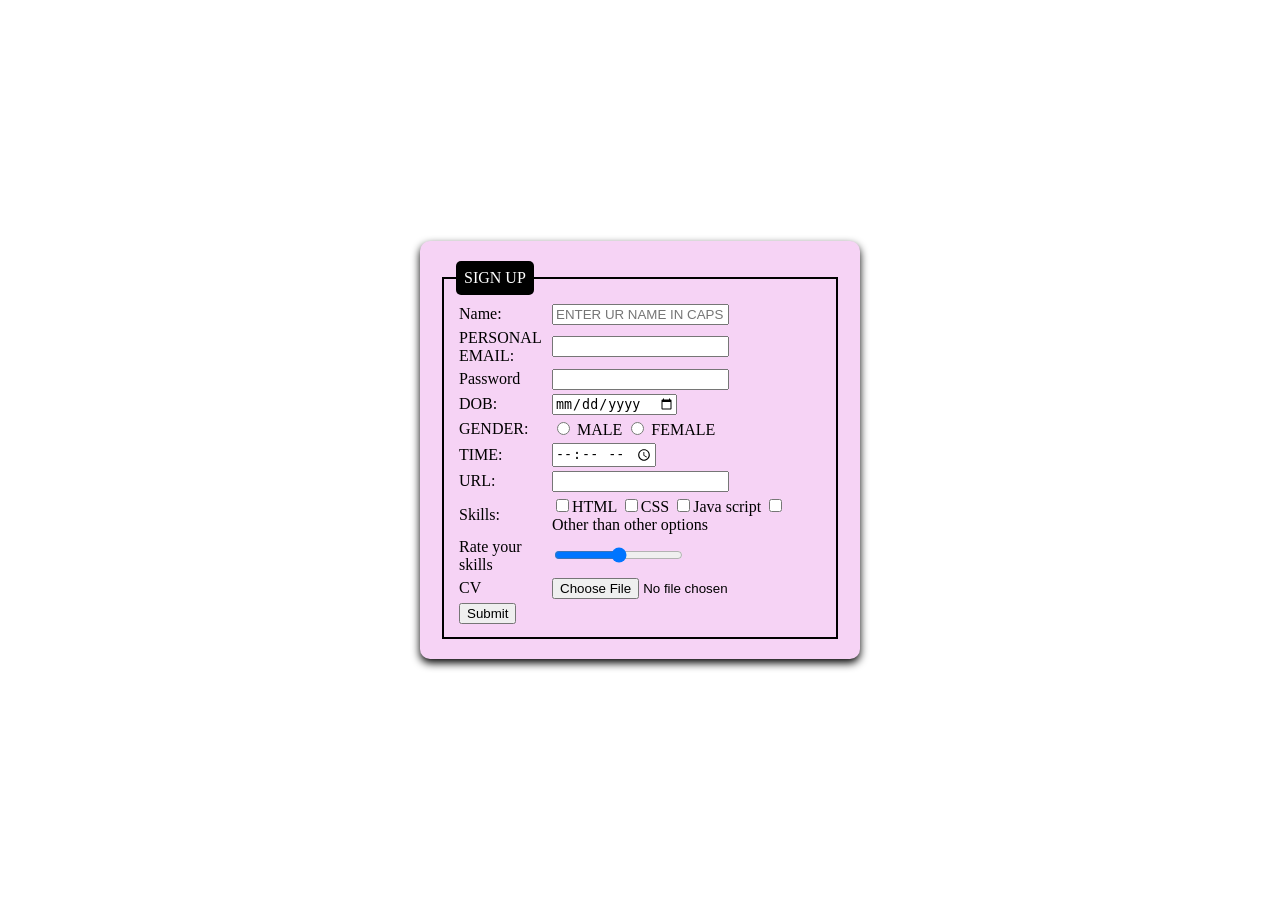
<file: index.html>
<!DOCTYPE html>
<html lang="en">
<head>
    <meta charset="UTF-8">
    <meta name="viewport" content="width=device-width, initial-scale=1.0">
    <title>FORM</title>
    <style>
        body{
            font-family: cursive;
            display: flex;
            justify-content: center;
            align-items: center;
            height: 100vh;
            background-image: url("https://i.pinimg.com/736x/9f/c3/fc/9fc3fc59d52dc24748feb8836feded7e.jpg");
            margin:0;
            background-repeat: no-repeat;
            background-size: cover;
        }

        form{
            background-color: rgb(246, 211, 245);
            padding: 20px;
            border-radius: 10px;
            box-shadow: 0 4px 8px black;
            width:400px;
        }
        legend{
            background-color:black;
            color: white;
            font-family: 'Times new Roman',Times, serif;
            padding:8px;
            border-radius: 5px;

        }
        fieldset{
            border: 2px solid black;
        }
    </style>
</head>
<body>
    <form >
        <fieldset>
           <legend>SIGN UP</legend>
           <table>
            
                <tr>
                    <td><label for="">Name:</label></td>
                    <td><input type="text" placeholder="ENTER UR NAME IN CAPS"><br></td>
                
                </tr>
                <tr>
                    <td><LABEL for="">PERSONAL EMAIL:</LABEL></td>
                    <td><input type="email" required></td>
                </tr>
                <tr>
                    <td><label for="">Password</label></td>
                    <td><input type="password"></td>
                </tr>
                
                    <td><label for="">DOB:</label></td>
                    <td><input type="date" required></td>
                </tr>
                <tr>
                    <td><label for="">GENDER:</label></td>
                    <td><input type="radio" id="male" name="gender" value="male">
                    <label for="male">MALE</label>
                    <input type="radio" id="feamle" name="gender" value="female">
                    <label for="female">FEMALE</label></td>
                </tr>
                <tr>
                    <td><label for="">TIME:</label></td>
                    <td><input type="time"></td>
                </tr>
                <tr>
                    <td><label for="">URL:</label></td>
                    <td><input type="url"></td>
                </tr>
                <tr>
                    <td><label for="" >Skills:</label></td>
                    <td> 
                        <input type="checkbox">HTML
                        <input type="checkbox">CSS
                        <input type="checkbox">Java script
                        <input type="checkbox">Other than other options
                    </td>
                </tr>
                <tr>
                    <td><label for="">Rate your skills</label></td>
                    <td><input type="range" min="0" max= "10"></td>
                </tr>
                <tr>
                    <td><label for="">CV</label></td>
                    <td><input type="file"></td>
                </tr> 



                <tr>
                    <td>
                        <input type="submit">
                    </td>
                </tr>


           </table>
        </fieldset>
    </form >
    
</body>
</html>
</file>
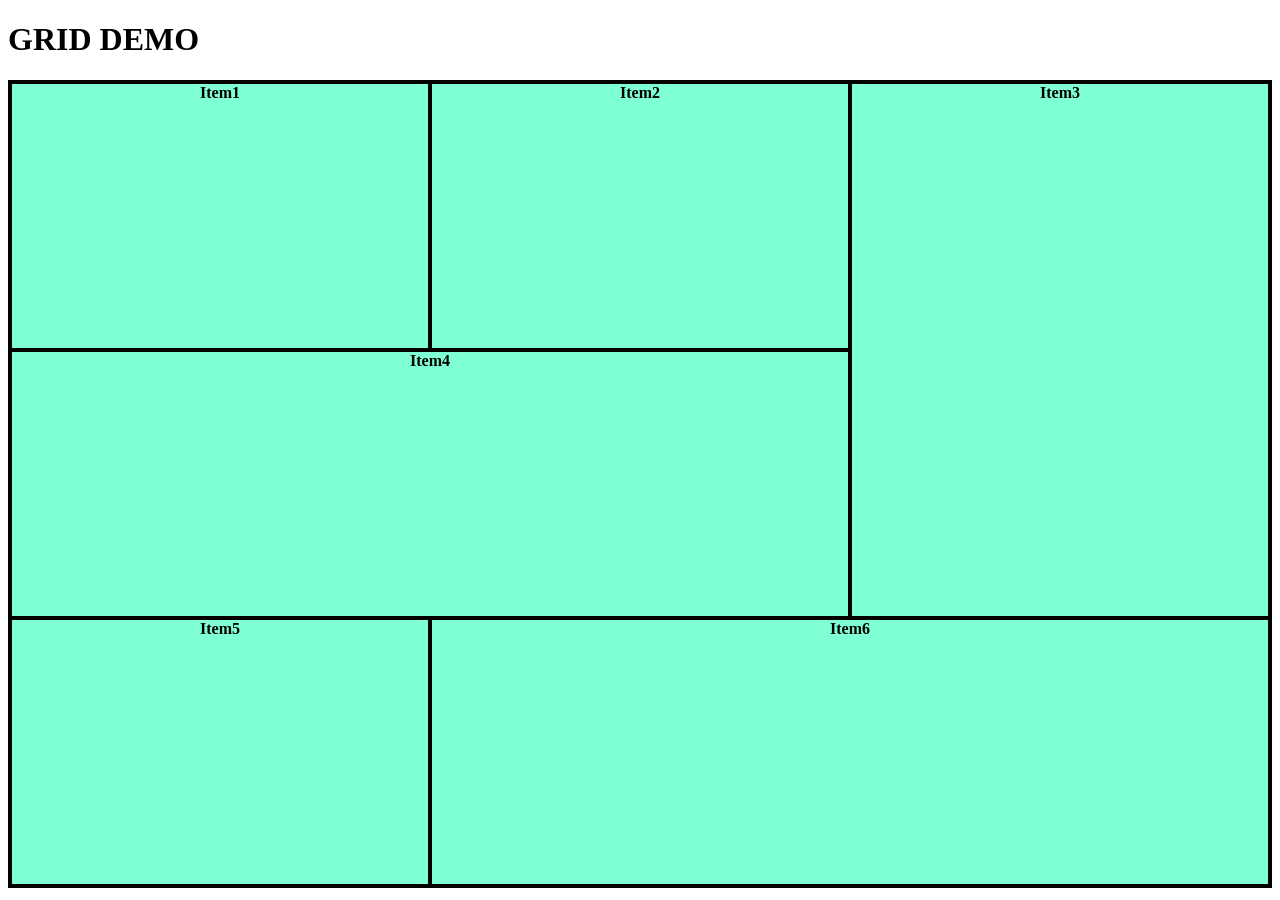
<file: 15sept-GRID/index.html>
<!DOCTYPE html>
<html lang="en">
<head>
    <meta charset="UTF-8">
    <meta name="viewport" content="width=device-width, initial-scale=1.0">
    <title>Document</title>
    <style>
        .cont{
            height: 800px;
            border: 4px solid black;
            display: grid;
            grid-template-columns: repeat(3,auto);
            column-gap: 4px;
            row-gap: 4px;
            background-color: black;
        }
        .item{
            font-weight: bolder;
            text-align: center;
            background-color: aquamarine;
        }
        .three{
            grid-row-start: 1;
            grid-row-end:3;
            /*grid-column-start:3;
            grid-column-end: 4; can also be written as*/
            grid-column: 3/4;
        }
        .four{
            grid-row-start: 2;
            grid-row-end: 3;
            grid-column: 1/3;

        }
        .five{
            grid-column: 1/2;
            grid-row: 3/4;
        }
        .six{
            grid-column: 2/4;
            grid-row: 3/4;
        }
    </style>
</head>
<body>
    <h1>GRID DEMO</h1>
    <div class="cont">
       <dev class="item">Item1</dev>
       <dev class="item">Item2</dev>
       <dev class="item three">Item3</dev>
       <dev class="item four">Item4</dev>
       <dev class="item five">Item5</dev>
       <dev class="item six">Item6</dev>
    </div>
</body>
</html>
</file>
